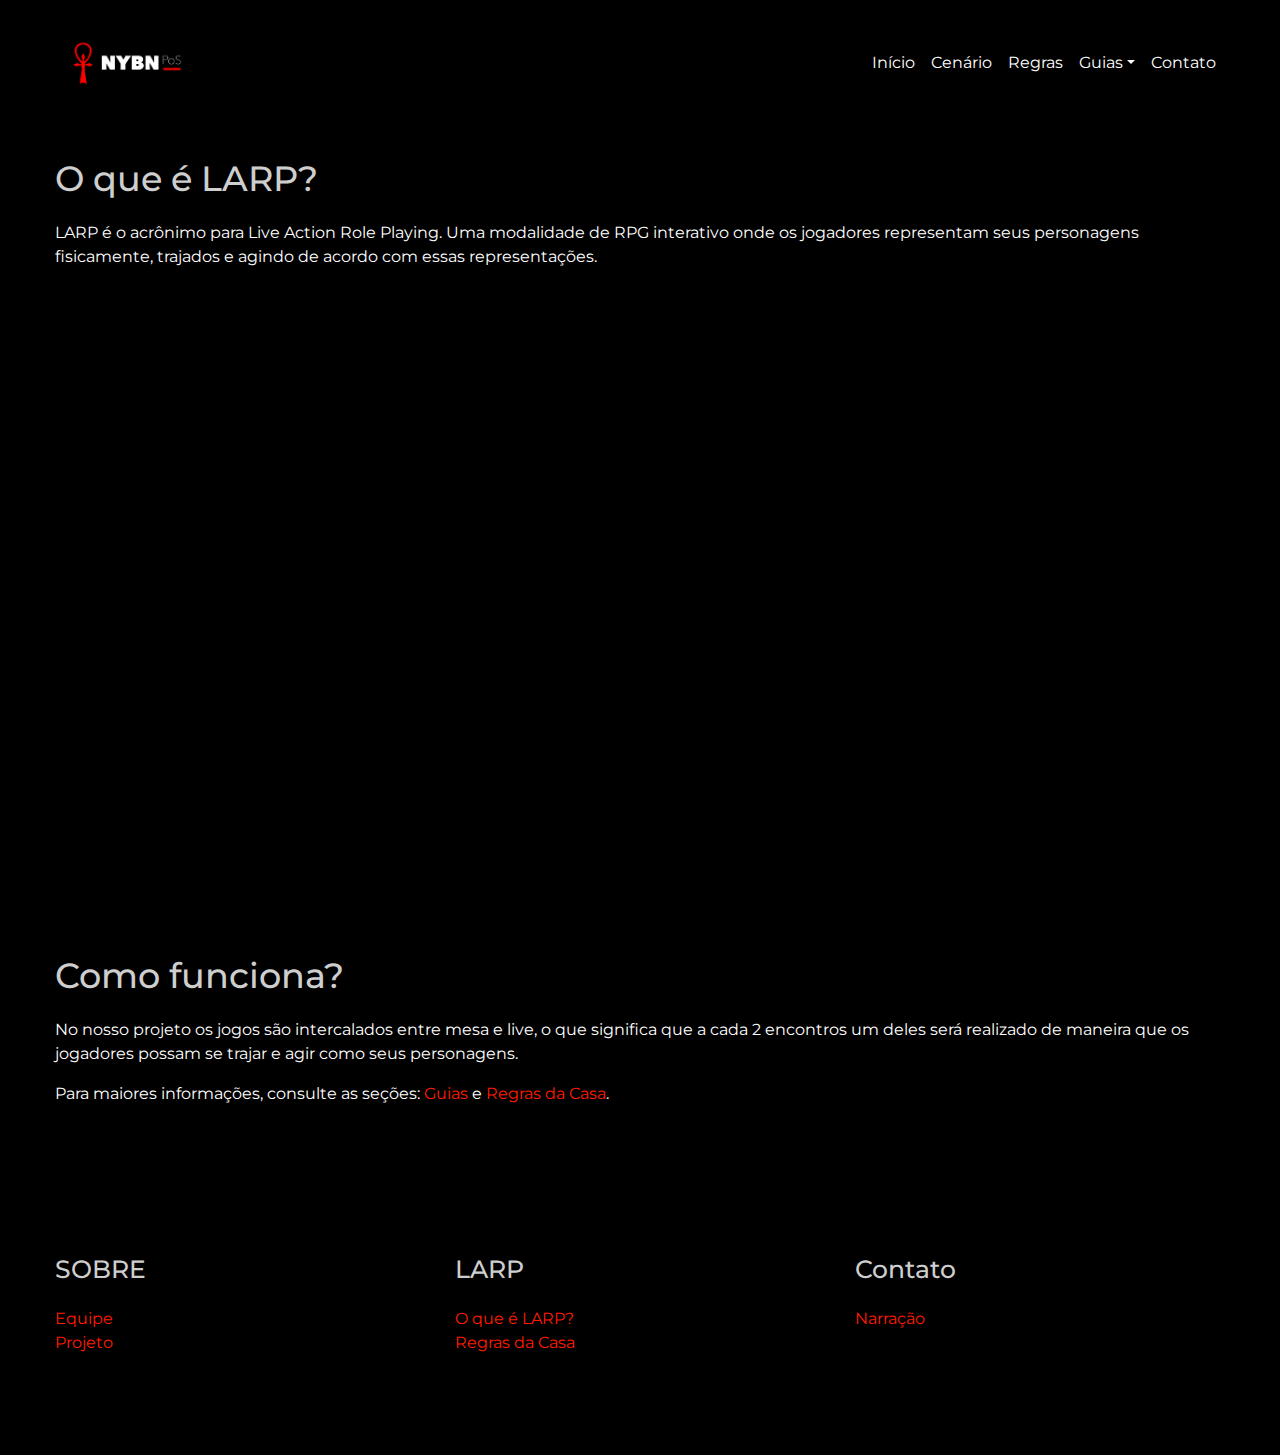
<file: o-que-e-larp/index.html>
<!doctype html>
<html>
<head>
    <meta charset="utf-8">
    <meta name="keywords" content="">
    <meta name="description" content="">
    <meta name="viewport" content="width=device-width, initial-scale=1.0, viewport-fit=cover">
    <link rel="shortcut icon" type="image/png" href="../favicon.png">
    
	<link rel="stylesheet" type="text/css" href="../css/bootstrap.min.css?1393">
	<link rel="stylesheet" type="text/css" href="../style.css?1268">
	<link rel="stylesheet" type="text/css" href="../css/font-awesome.min.css">
	<link href='https://fonts.googleapis.com/css?family=Montserrat&amp;subset=latin,latin-ext' rel='stylesheet' type='text/css'>
    
	<script src="../js/jquery-3.3.1.min.js?8370"></script>
	<script src="../js/bootstrap.bundle.min.js?5510"></script>
	<script src="../js/blocs.min.js?2122"></script>
	<script src="../js/lazysizes.min.js" defer></script>
    <title>O Que é LARP?</title>


    
<!-- Analytics -->
 
<!-- Analytics END -->
    
</head>
<body>
<!-- Main container -->
<div class="page-container">
    
<!-- menu -->
<div class="bloc none bgc-black d-bloc" id="menu">
	<div class="container bloc-sm">
		<div class="row">
			<div class="col">
				<nav class="navbar row navbar-expand-md navbar-dark">
					<a class="navbar-brand" href="../"><img src="../img/logo.png" alt="logo" height="60" /></a>
					<button id="nav-toggle" type="button" class="ml-auto ui-navbar-toggler navbar-toggler border-0 p-0" data-toggle="collapse" data-target=".navbar-1" aria-expanded="false" aria-label="Toggle navigation">
						<span class="navbar-toggler-icon"></span>
					</button>
					<div class="collapse navbar-collapse navbar-1">
						<ul class="site-navigation nav navbar-nav ml-auto ">
							<li class="nav-item">
								<a href="http://nybn.github.io" class="nav-link">Início</a>
							</li>
							<li class="nav-item">
								<a href="../" class="nav-link a-btn">Cenário</a>
							</li>
							<li class="nav-item">
								<a href="../" class="nav-link">Regras</a>
							</li>
							<li class="nav-item">
								<div class="dropdown">
									<a href="#" class="dropdown-toggle nav-link" data-toggle="dropdown" aria-expanded="false">Guias</a>
									<ul class="dropdown-menu" role="menu">
										<li class="nav-item">
											<a href="." class="nav-link">O que é LARP?</a>
										</li>
										<li class="nav-item">
											<a href="https://docs.google.com/forms/d/e/1FAIpQLSeAqkNEp2-nanaYHm36sTWKBWO7KisFahdqIP9225NcDvP38Q/viewform" class="nav-link" target="_blank">Criação de Personagem</a>
										</li>
									</ul>
								</div>
							</li>
							<li class="nav-item">
								<a href="mailto:newyork.vampirelarp@gmail.com" class="nav-link">Contato</a>
							</li>
						</ul>
					</div>
				</nav>
			</div>
		</div>
	</div>
</div>
<!-- menu END -->

<!-- content -->
<div class="bloc l-bloc" id="content">
	<div class="container bloc-sm">
		<div class="row">
			<div class="col">
				<h3 class="mg-md">
					O que é LARP?
				</h3>
				<p>
					LARP é o acrônimo para Live Action Role Playing. Uma modalidade de RPG interativo onde os jogadores representam seus personagens fisicamente, trajados e agindo de acordo com essas representações.
				</p>
				<div class="embed-responsive embed-responsive-16by9">
					<iframe class="embed-responsive-item lazyload" src="../img/lazyload-ph.png" data-src="https://www.youtube.com/embed/LfqaI3dxpe4?start=8" frameborder="0" webkitallowfullscreen mozallowfullscreen allowfullscreen>
					</iframe>
				</div>
				<h3 class="mg-md">
					Como funciona?
				</h3>
				<p>
					No nosso projeto os jogos são intercalados entre mesa e live, o que significa que a cada 2 encontros um deles será realizado de maneira que os jogadores possam se trajar e agir como seus personagens.
				</p>
				<p>
					Para maiores informações, consulte as seções:&nbsp;<a href="../">Guias</a>&nbsp;e&nbsp;<a href="../">Regras da Casa</a>.
				</p>
			</div>
		</div>
	</div>
</div>
<!-- content END -->

<!-- ScrollToTop Button -->
<a class="bloc-button btn btn-d scrollToTop" onclick="scrollToTarget('1',this)"><span class="fa fa-chevron-up"></span></a>
<!-- ScrollToTop Button END-->


<!-- footer -->
<div class="bloc bgc-black-2 d-bloc" id="footer">
	<div class="container bloc-lg">
		<div class="row">
			<div class="col-12 col-sm-4">
				<h4 class="mg-md text-sm-left text-center">
					SOBRE
				</h4><a href="../" class="a-btn a-block footer-link">Equipe</a><a href="../" class="a-btn a-block footer-link">Projeto</a>
			</div>
			<div class="col-12 col-sm-4">
				<h4 class="mg-md text-sm-left text-center">
					LARP
				</h4><a href="." class="a-btn a-block footer-link">O que é LARP?</a><a href="../" class="a-btn a-block footer-link">Regras da Casa</a>
			</div>
			<div class="col-12 col-sm-4">
				<h4 class="mg-md text-sm-left text-center">
					Contato
				</h4><a href="mailto:newyork.vampirelarp@gmail.com" class="a-btn a-block footer-link" target="_blank">Narração</a>
			</div>
		</div>
	</div>
</div>
<!-- footer END -->

</div>
<!-- Main container END -->
    



<!-- Preloader -->
<div id="page-loading-blocs-notifaction" class="page-preloader"></div>
<!-- Preloader END -->

</body>
</html>
</file>
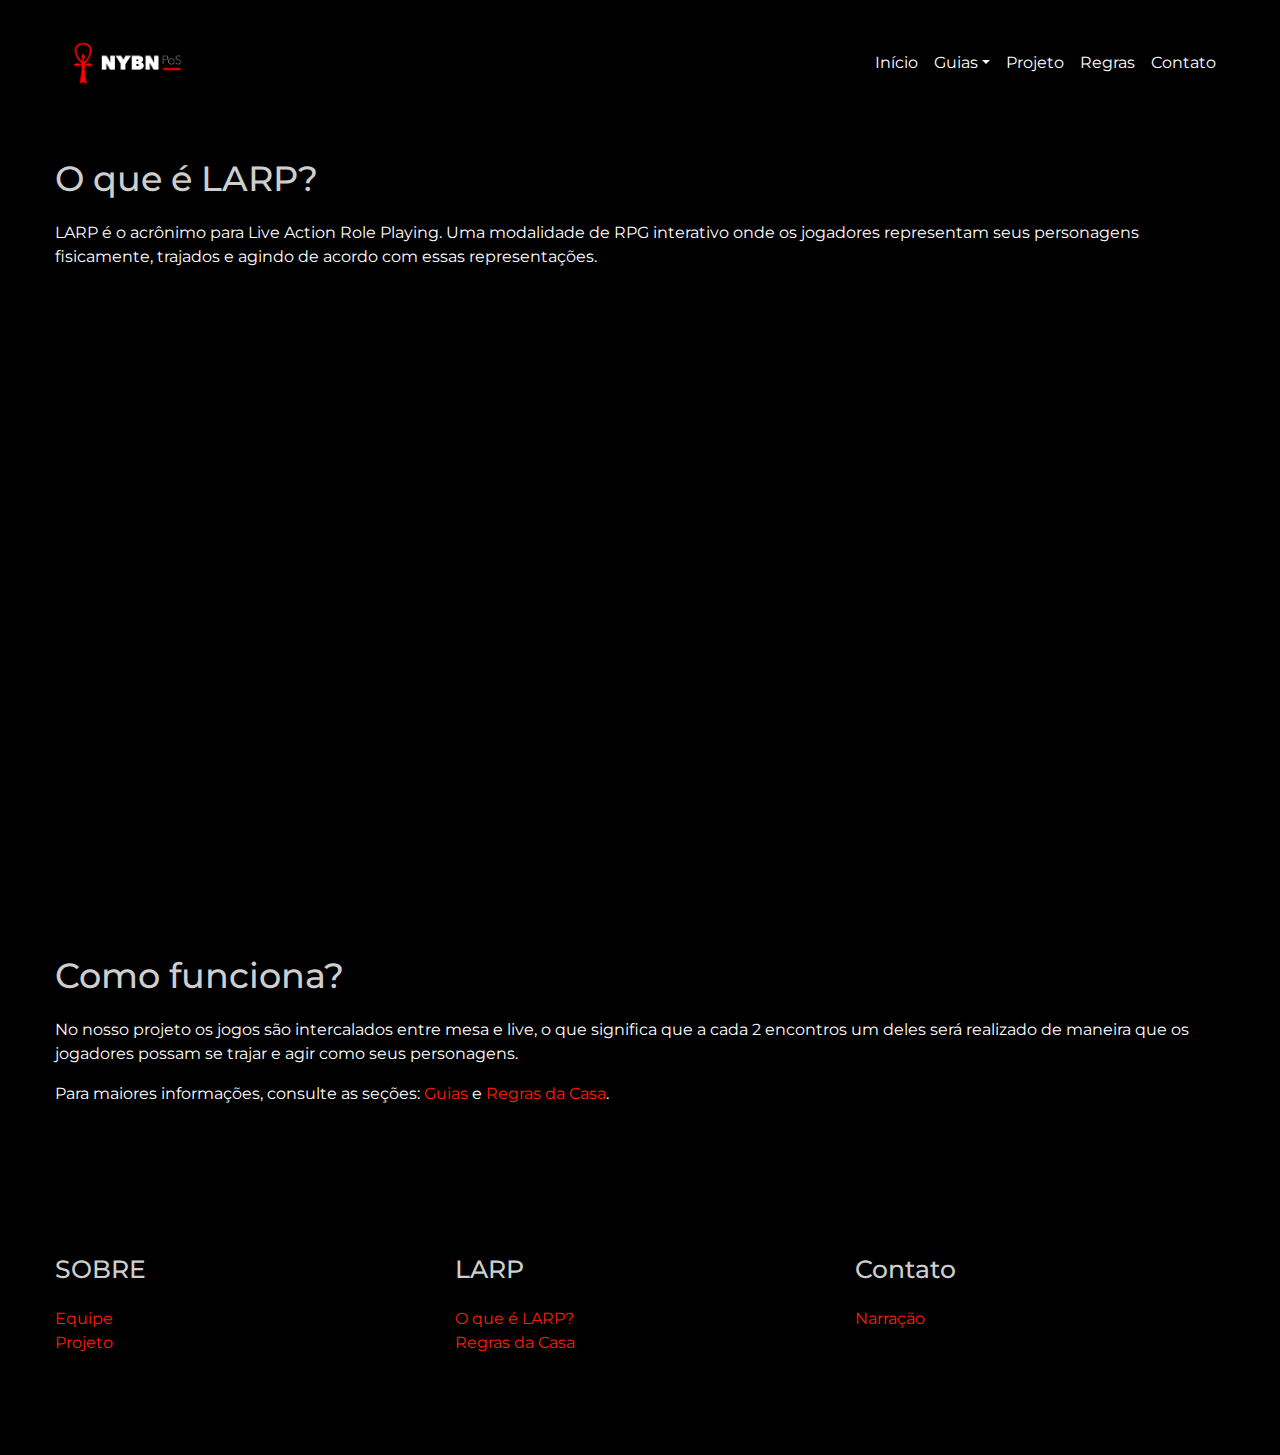
<file: o-que-e-larp.html>
<!doctype html>
<html>
<head>
    <meta charset="utf-8">
    <meta name="keywords" content="">
    <meta name="description" content="">
    <meta name="viewport" content="width=device-width, initial-scale=1.0, viewport-fit=cover">
    <link rel="shortcut icon" type="image/png" href="favicon.png">
    
	<link rel="stylesheet" type="text/css" href="./css/bootstrap.min.css?7798">
	<link rel="stylesheet" type="text/css" href="style.css?3849">
	<link rel="stylesheet" type="text/css" href="./css/font-awesome.min.css">
	<link href='https://fonts.googleapis.com/css?family=Montserrat&amp;subset=latin,latin-ext' rel='stylesheet' type='text/css'>
    
	<script src="./js/jquery-3.3.1.min.js?5228"></script>
	<script src="./js/bootstrap.bundle.min.js?2431"></script>
	<script src="./js/blocs.min.js?6728"></script>
	<script src="./js/lazysizes.min.js" defer></script>
    <title>O Que é LARP?</title>


    
<!-- Analytics -->
 
<!-- Analytics END -->
    
</head>
<body>
<!-- Main container -->
<div class="page-container">
    
<!-- menu -->
<div class="bloc none bgc-black d-bloc" id="menu">
	<div class="container bloc-sm">
		<div class="row">
			<div class="col">
				<nav class="navbar row navbar-expand-md navbar-dark">
					<a class="navbar-brand" href="index.html"><img src="img/logo.png" alt="logo" height="60" /></a>
					<button id="nav-toggle" type="button" class="ml-auto ui-navbar-toggler navbar-toggler border-0 p-0" data-toggle="collapse" data-target=".navbar-1" aria-expanded="false" aria-label="Toggle navigation">
						<span class="navbar-toggler-icon"></span>
					</button>
					<div class="collapse navbar-collapse navbar-1">
						<ul class="site-navigation nav navbar-nav ml-auto">
							<li class="nav-item">
								<a href="http://nybn.github.io" class="nav-link">Início</a>
							</li>
							<li class="nav-item">
								<div class="dropdown">
									<a href="#" class="dropdown-toggle nav-link" data-toggle="dropdown" aria-expanded="false">Guias</a>
									<ul class="dropdown-menu" role="menu">
										<li class="nav-item">
											<a href="o-que-e-larp.html" class="nav-link">O que é LARP?</a>
										</li>
									</ul>
								</div>
							</li>
							<li class="nav-item">
								<a href="index.html" class="nav-link">Projeto</a>
							</li>
							<li class="nav-item">
								<a href="index.html" class="nav-link">Regras</a>
							</li>
							<li class="nav-item">
								<a href="mailto:newyork.vampirelarp@gmail.com" class="nav-link">Contato</a>
							</li>
						</ul>
					</div>
				</nav>
			</div>
		</div>
	</div>
</div>
<!-- menu END -->

<!-- content -->
<div class="bloc l-bloc" id="content">
	<div class="container bloc-sm">
		<div class="row">
			<div class="col">
				<h3 class="mg-md">
					O que é LARP?
				</h3>
				<p>
					LARP é o acrônimo para Live Action Role Playing. Uma modalidade de RPG interativo onde os jogadores representam seus personagens fisicamente, trajados e agindo de acordo com essas representações.
				</p>
				<div class="embed-responsive embed-responsive-16by9">
					<iframe class="embed-responsive-item lazyload" src="img/lazyload-ph.png" data-src="https://www.youtube.com/embed/LfqaI3dxpe4?start=8" frameborder="0" webkitallowfullscreen mozallowfullscreen allowfullscreen>
					</iframe>
				</div>
				<h3 class="mg-md">
					Como funciona?
				</h3>
				<p>
					No nosso projeto os jogos são intercalados entre mesa e live, o que significa que a cada 2 encontros um deles será realizado de maneira que os jogadores possam se trajar e agir como seus personagens.
				</p>
				<p>
					Para maiores informações, consulte as seções:&nbsp;<a href="index.html">Guias</a>&nbsp;e&nbsp;<a href="index.html">Regras da Casa</a>.
				</p>
			</div>
		</div>
	</div>
</div>
<!-- content END -->

<!-- ScrollToTop Button -->
<a class="bloc-button btn btn-d scrollToTop" onclick="scrollToTarget('1',this)"><span class="fa fa-chevron-up"></span></a>
<!-- ScrollToTop Button END-->


<!-- footer -->
<div class="bloc bgc-black-2 d-bloc" id="footer">
	<div class="container bloc-lg">
		<div class="row">
			<div class="col-12 col-sm-4">
				<h4 class="mg-md text-sm-left text-center">
					SOBRE
				</h4><a href="index.html" class="a-btn a-block footer-link">Equipe</a><a href="index.html" class="a-btn a-block footer-link">Projeto</a>
			</div>
			<div class="col-12 col-sm-4">
				<h4 class="mg-md text-sm-left text-center">
					LARP
				</h4><a href="o-que-e-larp.html" class="a-btn a-block footer-link">O que é LARP?</a><a href="index.html" class="a-btn a-block footer-link">Regras da Casa</a>
			</div>
			<div class="col-12 col-sm-4">
				<h4 class="mg-md text-sm-left text-center">
					Contato
				</h4><a href="mailto:newyork.vampirelarp@gmail.com" class="a-btn a-block footer-link" target="_blank">Narração</a>
			</div>
		</div>
	</div>
</div>
<!-- footer END -->

</div>
<!-- Main container END -->
    



<!-- Preloader -->
<div id="page-loading-blocs-notifaction" class="page-preloader"></div>
<!-- Preloader END -->

</body>
</html>
</file>
<file: style.css>
/*-----------------------------------------------------------------------------------
	    nybn
        Built with Blocs
-----------------------------------------------------------------------------------*/

html{overflow-x: hidden;} 

body{
	margin:0;
	padding:0;
    background:#000000;
    overflow-x:hidden;
    -webkit-font-smoothing: antialiased;
    -moz-osx-font-smoothing: grayscale;
}
a,button{transition: background .3s ease-in-out;outline: none!important;} /* Prevent ugly blue glow on chrome and safari */
a:hover{text-decoration: none; cursor:pointer;}

.page-preloader{position: fixed;top: 0;bottom: 0;width: 100%;z-index:100000;background:#FFFFFF url("img/pageload-spinner.gif") no-repeat center center;}

/* = Blocs
-------------------------------------------------------------- */

.bloc{
	width:100%;
	clear:both;
	background: 50% 50% no-repeat;
	padding:0 50px;
	-webkit-background-size: cover;
	-moz-background-size: cover;
	-o-background-size: cover;
	background-size: cover;
	position:relative;
	display:flex;
}
.bloc .container{
	padding-left:0;
	padding-right:0;
}


/* Sizes */

.bloc-lg{
	padding:100px 50px;
}
.bloc-sm{
	padding:20px 50px;
}

/* = Full Width Blocs 
-------------------------------------------------------------- */

.full-width-bloc{
	padding-left:0;
	padding-right:0;
}
.full-width-bloc .container{
	width:100%;
	max-width:100%!important;
}
.full-width-bloc .carousel img{
	width:100%;
	height:auto;
}


/* Background Styles */

.bg-center,.bg-l-edge,.bg-r-edge,.bg-t-edge,.bg-b-edge,.bg-tl-edge,.bg-bl-edge,.bg-tr-edge,.bg-br-edge,.bg-repeat{
	-webkit-background-size: auto!important;
	-moz-background-size: auto!important;
	-o-background-size: auto!important;
	background-size: auto!important;
}


/* Video Background Styles */

.video-bg-container, .bloc-video{
	position: absolute;
	top: 0;
	bottom: 0;
	left: 50%;
	right: -50%;
	overflow: hidden;
	transform: translateX(-50%);
	-webkit-transform:translateX(-50%);
}
.bloc-video, .video-bg-container iframe{
	width: auto;
	height: auto;
	min-width: 100%;
	min-height: 100%;
	z-index: 0;
}


/* Background Effects */

.b-parallax{
	background-attachment:fixed;
}


/* Dark theme */

.d-bloc{
	color:rgba(255,255,255,.7);
}
.d-bloc button:hover{
	color:rgba(255,255,255,.9);
}
.d-bloc .icon-round,.d-bloc .icon-square,.d-bloc .icon-rounded,.d-bloc .icon-semi-rounded-a,.d-bloc .icon-semi-rounded-b{
	border-color:rgba(255,255,255,.9);
}
.d-bloc .divider-h span{
	border-color:rgba(255,255,255,.2);
}
.d-bloc .a-btn,.d-bloc .navbar a, .d-bloc a .icon-sm, .d-bloc a .icon-md, .d-bloc a .icon-lg, .d-bloc a .icon-xl, .d-bloc h1 a, .d-bloc h2 a, .d-bloc h3 a, .d-bloc h4 a, .d-bloc h5 a, .d-bloc h6 a, .d-bloc p a{
	color:rgba(255,255,255,.6);
}
.d-bloc .a-btn:hover,.d-bloc .navbar a:hover,.d-bloc a:hover .icon-sm, .d-bloc a:hover .icon-md, .d-bloc a:hover .icon-lg, .d-bloc a:hover .icon-xl, .d-bloc h1 a:hover, .d-bloc h2 a:hover, .d-bloc h3 a:hover, .d-bloc h4 a:hover, .d-bloc h5 a:hover, .d-bloc h6 a:hover, .d-bloc p a:hover{
	color:rgba(255,255,255,1);
}
.d-bloc .navbar-toggle .icon-bar{
	background:rgba(255,255,255,1);
}
.d-bloc .btn-wire,.d-bloc .btn-wire:hover{
	color:rgba(255,255,255,1);
	border-color:rgba(255,255,255,1);
}
.d-bloc .card{
	color:rgba(0,0,0,.5);
}
.d-bloc .card button:hover{
	color:rgba(0,0,0,.7);
}
.d-bloc .card icon{
	border-color:rgba(0,0,0,.7);
}
.d-bloc .card .divider-h span{
	border-color:rgba(0,0,0,.1);
}
.d-bloc .card .a-btn{
	color:rgba(0,0,0,.6);
}
.d-bloc .card .a-btn:hover{
	color:rgba(0,0,0,1);
}
.d-bloc .card .btn-wire, .d-bloc .card .btn-wire:hover{
	color:rgba(0,0,0,.7);
	border-color:rgba(0,0,0,.3);
}


/* Light theme */

.d-bloc .card,.l-bloc{
	color:rgba(0,0,0,.5);
}
.d-bloc .card button:hover,.l-bloc button:hover{
	color:rgba(0,0,0,.7);
}
.l-bloc .icon-round,.l-bloc .icon-square,.l-bloc .icon-rounded,.l-bloc .icon-semi-rounded-a,.l-bloc .icon-semi-rounded-b{
	border-color:rgba(0,0,0,.7);
}
.d-bloc .card .divider-h span,.l-bloc .divider-h span{
	border-color:rgba(0,0,0,.1);
}
.d-bloc .card .a-btn,.l-bloc .a-btn,.l-bloc .navbar a,.l-bloc a .icon-sm, .l-bloc a .icon-md, .l-bloc a .icon-lg, .l-bloc a .icon-xl, .l-bloc h1 a, .l-bloc h2 a, .l-bloc h3 a, .l-bloc h4 a, .l-bloc h5 a, .l-bloc h6 a, .l-bloc p a{
	color:rgba(0,0,0,.6);
}
.d-bloc .card .a-btn:hover,.l-bloc .a-btn:hover,.l-bloc .navbar a:hover, .l-bloc a:hover .icon-sm, .l-bloc a:hover .icon-md, .l-bloc a:hover .icon-lg, .l-bloc a:hover .icon-xl, .l-bloc h1 a:hover, .l-bloc h2 a:hover, .l-bloc h3 a:hover, .l-bloc h4 a:hover, .l-bloc h5 a:hover, .l-bloc h6 a:hover, .l-bloc p a:hover{
	color:rgba(0,0,0,1);
}
.l-bloc .navbar-toggle .icon-bar{
	color:rgba(0,0,0,.6);
}
.d-bloc .card .btn-wire,.d-bloc .card .btn-wire:hover,.l-bloc .btn-wire,.l-bloc .btn-wire:hover{
	color:rgba(0,0,0,.7);
	border-color:rgba(0,0,0,.3);
}


/* = NavBar
-------------------------------------------------------------- */

.hero .hero-nav{
	padding-left:inherit;
	padding-right:inherit;
}
.navbar-dark .nav .dropdown-menu .nav-link{
	color: rgb(64, 64, 64);
}
/* Handle Multi Level Navigation */.navbar-light .navbar-nav .nav-link {
	color: rgb(64, 64, 64);
}
.btco-menu li > a {
	padding: 10px 15px;
	color: #000;
}
.btco-menu .active a:focus,.btco-menu li a:focus ,.navbar > .show > a:focus{
	background: transparent;
	outline: 0;
}
.dropdown-menu .show > .dropdown-toggle::after{
	transform: rotate(-90deg);
}

/* = Bric adjustment margins
-------------------------------------------------------------- */

.mg-md{
	margin-top:10px;
	margin-bottom:20px;
}

/* = Buttons
-------------------------------------------------------------- */

.btn-d,.btn-d:hover,.btn-d:focus{
	color:#FFF;
	background:rgba(0,0,0,.3);
}

/* Prevent ugly blue glow on chrome and safari */
button{
	outline: none!important;
}

.a-block{
	width:100%;
	text-align:left;
	display: inline-block;
}
.text-center .a-block{
	text-align:center;
}
.dropdown a .caret{
	margin:0 0 0 5px}.btn-dropdown .dropdown-menu .dropdown{
	padding: 3px 20px;
}





.card-sq, .card-sq .card-header, .card-sq .card-footer{
	border-radius:0;
}
.card-rd{
	border-radius:30px;
}
.card-rd .card-header{
	border-radius:29px 29px 0 0;
}
.card-rd .card-footer{
	border-radius:0 0 29px 29px;
}



/* iFrame */

iframe{
	border:0;
}


/* ScrollToTop button */

.scrollToTop{
	width:40px;
	height:40px;
	position:fixed;
	bottom:20px;
	right:20px;
	opacity: 0;
	z-index: 500;
	transition: all .3s ease-in-out;
}
.scrollToTop span{
	margin-top: 6px;
}
.showScrollTop{
	font-size: 14px;
	opacity: 1;
}

/* = Custom Styling
-------------------------------------------------------------- */

h1,h2,h3,h4,h5,h6,p,label,.btn,a{
	font-family:"Montserrat";
}
.container{
	max-width:1170px;
}
.navbar-nav li a{
	color:#FFFFFF!important;
}
h1{
	font-size:55px;
	line-height:65px;
	color:#FFFFFF!important;
}
h2{
	font-size:45px;
	line-height:55px;
	color:#DEDEDE!important;
}
h3{
	font-size:35px;
	line-height:45px;
	color:#CECECE!important;
}
h4{
	font-size:25px;
	line-height:35px;
	color:#CECECE!important;
}
p{
	color:#FFFFFF!important;
}
a{
	color:#FF1C00!important;
}
.nav > li > .dropdown a{
	background-color:#000000;
	font-family:"Montserrat";
	color:#FFFFFF!important;
}
.dropdown-menu.show{
	background-color:#000000;
	font-family:"Montserrat";
	color:#FFFFFF!important;
}
.img-bg-ov-style{
	width:400px;
	height:60px;
	margin:25% 25% 25% 25%;
}
.ny-video-overlay{
	opacity:0.2;
}

/* = Colour
-------------------------------------------------------------- */

/* Background colour styles */

.bgc-black{
	background-color:#000000;
}
.bgc-black-2{
	background-color:#000000;
}

/* Bloc image backgrounds */





/* = Mobile adjustments 
-------------------------------------------------------------- */
@media (max-width: 1024px)
{
    .bloc{
        padding-left: 20px; 
        padding-right: 20px;  
    }
    .bloc.full-width-bloc, .bloc-tile-2.full-width-bloc .container, .bloc-tile-3.full-width-bloc .container, .bloc-tile-4.full-width-bloc .container{
        padding-left: 0; 
        padding-right: 0;  
    }
}
@media only screen and (min-device-width : 768px) and (max-device-width : 1024px) and (orientation : landscape) {.b-parallax{background-attachment:scroll;}}
@media only screen and (min-device-width: 1024px) and (max-device-width: 1366px) and (-webkit-min-device-pixel-ratio: 1.5) {.b-parallax{background-attachment:scroll;}}
@media (max-width: 991px)
{
    .container{width:100%;}
    .b-parallax{background-attachment:scroll;}
    .page-container, #hero-bloc{overflow-x: hidden;position: relative;} /* Prevent unwanted side scroll on mobile */
    .bloc{padding-left: constant(safe-area-inset-left);padding-right: constant(safe-area-inset-right);} /* iPhone X Notch Support*/
    .bloc-group, .bloc-group .bloc{display:block;width:100%;}
}
@media (max-width: 767px)
{
    .page-container{
        overflow-x: hidden;
        position:relative;
    }
    .b-parallax{
        background-attachment:scroll;
    }
    
    .bloc-tile-2 .container, .bloc-tile-3 .container, .bloc-tile-4 .container{
        padding-left:0;padding-right:0;
    }
    .a-block{
        padding:0 10px;
    }
    .btn-dwn{
       display:none; 
    }
    .voffset{
        margin-top:5px;
    }
    .voffset-md{
        margin-top:20px;
    }
    .voffset-lg{
        margin-top:30px;
    }
    form{
        padding:5px;
    }
    .close-lightbox{
        display:inline-block;
    }
    .blocsapp-device-iphone5{
	   background-size: 216px 425px;
	   padding-top:60px;
	   width:216px;
	   height:425px;
    }
    .blocsapp-device-iphone5 img{
	   width: 180px;
	   height: 320px;
    }
}
@media (max-width: 575px){
	.footer-link{
		text-align:center;
	}
	.img-bg-ov-style{
		max-width:90%;
		margin:30% 30% 30% 30%;
	}
	
}
</file>
